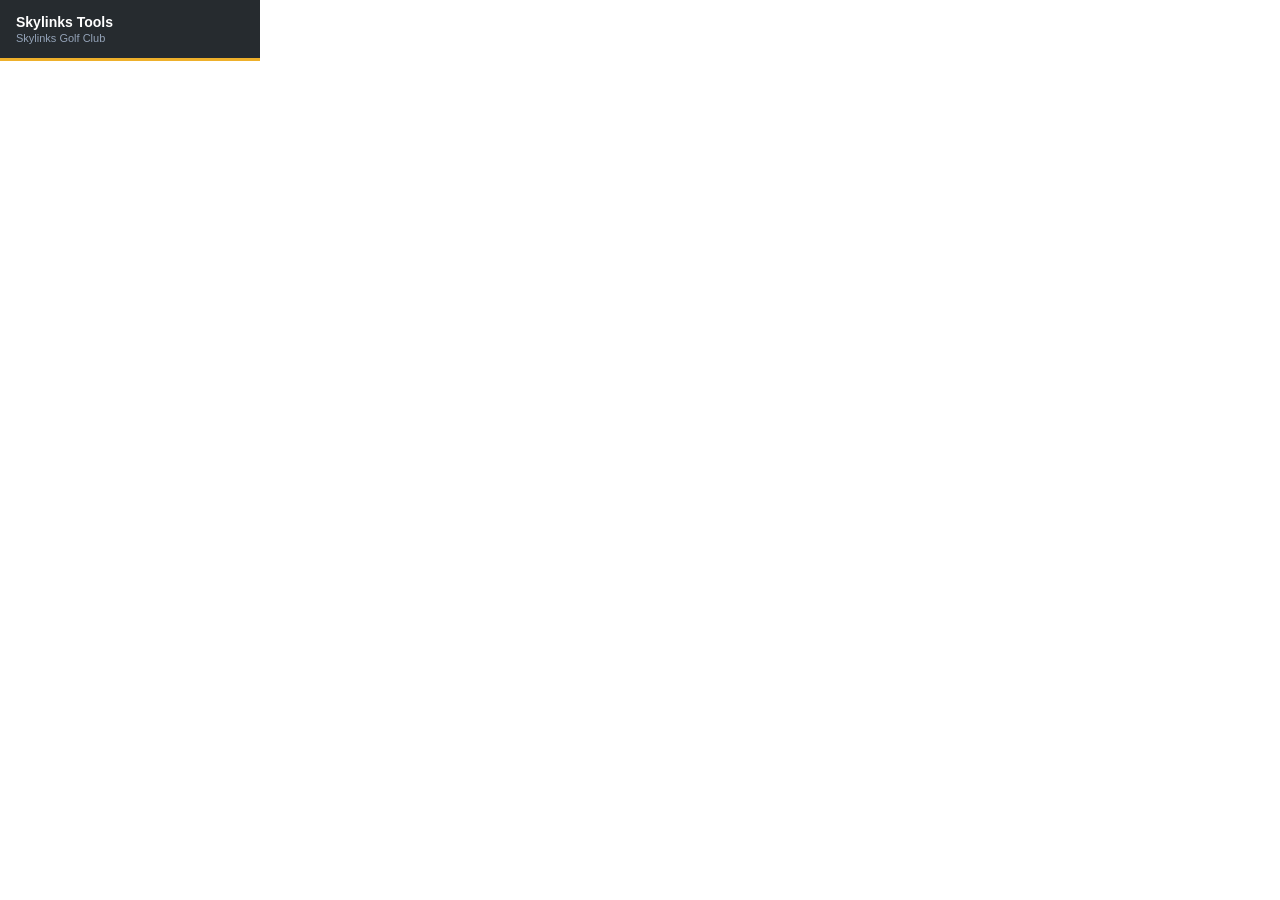
<file: extension/popup.html>
<!DOCTYPE html>
<html>
<head>
  <meta charset="utf-8">
  <style>
    * { box-sizing: border-box; margin: 0; padding: 0; }
    body {
      font-family: "Segoe UI", Tahoma, Geneva, Verdana, sans-serif;
      width: 260px;
      background: #fff;
    }
    .header {
      background: #262b2f;
      color: #fff;
      padding: 14px 16px;
      border-bottom: 3px solid #eeb02b;
    }
    .header h1 { font-size: 14px; font-weight: 700; font-family: "Trebuchet MS", "Segoe UI", Tahoma, sans-serif; }
    .header p  { font-size: 11px; color: #94a3b8; margin-top: 2px; }
    .body { padding: 14px 16px; }
    .btn {
      display: block;
      width: 100%;
      padding: 11px 14px;
      border: none;
      border-radius: 10px;
      font-size: 13px;
      font-weight: 700;
      cursor: pointer;
      text-align: left;
      background: #eeb02b;
      color: #1c1b19;
      margin-top: 10px;
    }
    .btn:first-child { margin-top: 0; }
    .btn:hover { background: #ca9625; }
    .btn-blue, .btn-green, .btn-purple, .btn-orange, .btn-teal { }
    .section {
      font-size: 11px;
      font-weight: 700;
      letter-spacing: .08em;
      text-transform: uppercase;
      color: #475569;
      margin-top: 16px;
      padding-top: 12px;
      border-top: 1px solid #e2e8f0;
    }
    .section + .btn { margin-top: 8px; }
    .diag { display: flex; gap: 6px; margin-top: 6px; }
    .btn-sm {
      flex: 1;
      font: 600 11px 'Montserrat', sans-serif;
      padding: 6px 8px;
      background: #fff;
      color: #262b2f;
      border: 1px solid #262b2f;
      cursor: pointer;
    }
    .btn-sm:hover { background: #f1f5f9; }
    .hint {
      font-size: 11px;
      color: #94a3b8;
      margin-top: 10px;
      line-height: 1.5;
      text-align: center;
    }
    .error {
      font-size: 12px;
      color: #dc2626;
      background: #fef2f2;
      border: 1px solid #fecaca;
      border-radius: 6px;
      padding: 10px 12px;
      line-height: 1.5;
    }
  </style>
</head>
<body>
  <div class="header">
    <h1>Skylinks Tools</h1>
    <p>Skylinks Golf Club</p>
  </div>
  <div class="body" id="body"></div>
  <script src="content/utils.js"></script>
  <script src="content/core/log.js"></script>
  <script src="modules/registry.js"></script>
  <script src="modules/index.js"></script>
  <script src="popup.js"></script>
</body>
</html>
</file>
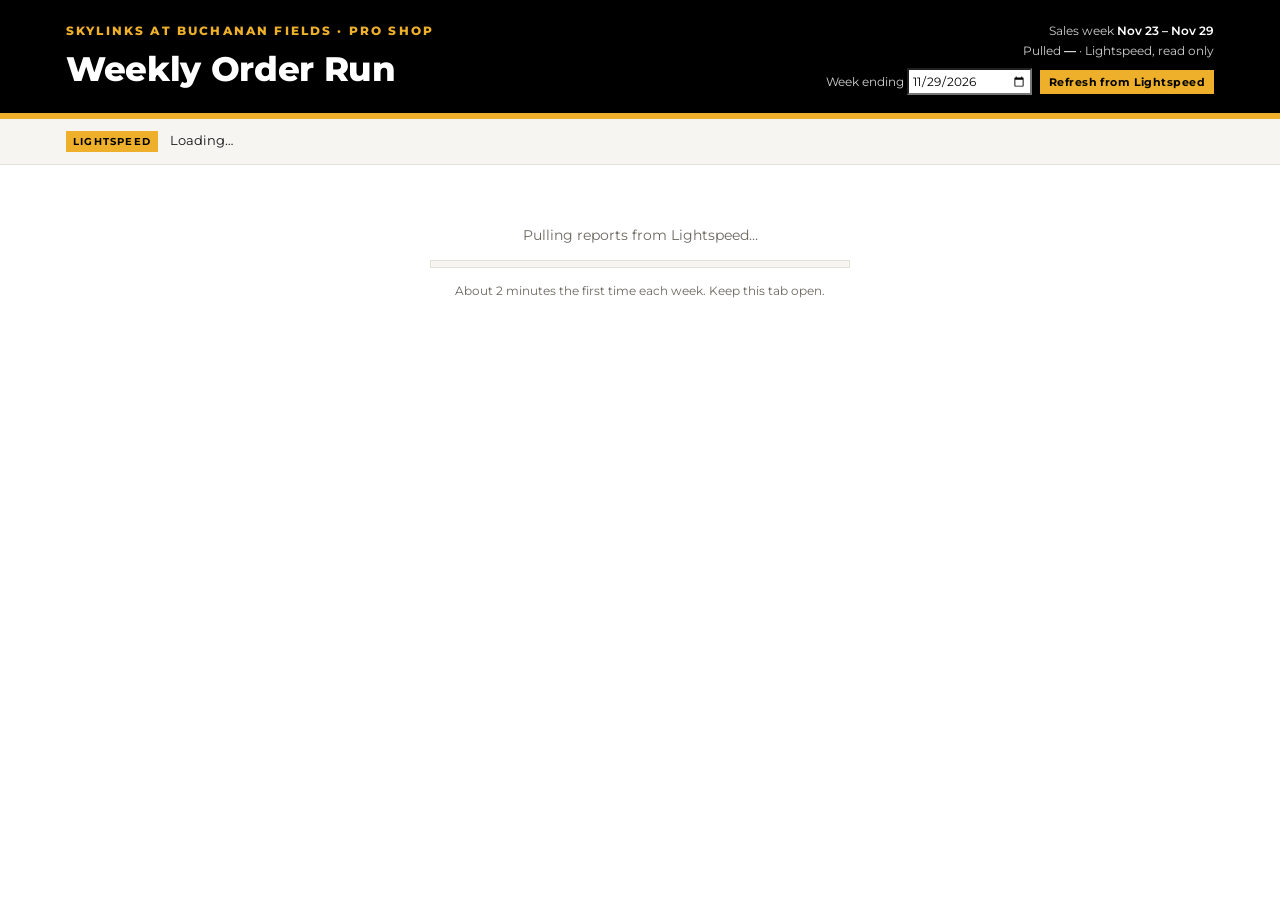
<file: extension/orders/app.html>
<!doctype html><html lang="en"><head><meta charset="utf-8"><meta name="viewport" content="width=device-width,initial-scale=1"><title>Pro Shop Orders</title><link rel="stylesheet" href="https://fonts.googleapis.com/css2?family=Montserrat:wght@400;500;600;700;800&family=JetBrains+Mono:wght@400;600&display=swap"><style>
/* Layout: black band header + gold rule, tabbed working sections; square corners, gold accents only (Skylinks house style) */
:root{
  --bg:#ffffff; --surface:#f6f5f2; --line:#e3e0d8; --fg:#141414; --muted:#6b675f;
  --band:#000000; --band-fg:#ffffff; --gold:#eeb02b; --gold-ink:#8a6200;
  --good:#2f7d4f; --warn:#b26a00; --bad:#b3362c; --chip:#f1ede3;
  --f-display:'Montserrat',system-ui,-apple-system,'Segoe UI',sans-serif;
  --f-body:'Montserrat',system-ui,-apple-system,'Segoe UI',sans-serif;
  --f-mono:'JetBrains Mono',ui-monospace,Menlo,Consolas,monospace;
}
@media (prefers-color-scheme: dark){:root:not([data-theme="light"]){
  --bg:#121212; --surface:#1b1b1a; --line:#2f2e2b; --fg:#f1efe9; --muted:#a39f95;
  --band:#000000; --band-fg:#ffffff; --gold:#eeb02b; --gold-ink:#eeb02b;
  --good:#6cc191; --warn:#e7a43b; --bad:#f07a6f; --chip:#26251f; color-scheme:dark}}
:root[data-theme="dark"]{
  --bg:#121212; --surface:#1b1b1a; --line:#2f2e2b; --fg:#f1efe9; --muted:#a39f95;
  --band:#000000; --band-fg:#ffffff; --gold:#eeb02b; --gold-ink:#eeb02b;
  --good:#6cc191; --warn:#e7a43b; --bad:#f07a6f; --chip:#26251f; color-scheme:dark}
*{box-sizing:border-box;border-radius:0}
[hidden]{display:none!important}
body{background:var(--bg);color:var(--fg);font-family:var(--f-body);font-size:14px;line-height:1.5}
.wrap{max-width:1180px;margin:0 auto;padding-left:max(16px,env(safe-area-inset-left,0px));padding-right:max(16px,env(safe-area-inset-right,0px))}
header.band{background:var(--band);color:var(--band-fg);border-bottom:6px solid var(--gold)}
header.band .wrap{padding-block:22px 18px;display:flex;flex-wrap:wrap;gap:12px 32px;align-items:flex-end;justify-content:space-between}
.brand{font-weight:800;letter-spacing:.18em;font-size:12px;text-transform:uppercase;color:var(--gold)}
h1{font-family:var(--f-display);font-weight:800;font-size:clamp(24px,4vw,34px);margin:4px 0 0;text-wrap:balance;letter-spacing:-.01em}
.meta{font-size:12px;color:#cfcfcf;display:grid;gap:2px;text-align:right}
.meta b{color:#fff;font-weight:600}
.test{background:var(--surface);border-bottom:1px solid var(--line)}
.test .wrap{padding-block:12px;display:flex;gap:12px;align-items:flex-start;font-size:13px}
.tag{display:inline-block;font-size:10px;font-weight:700;letter-spacing:.12em;text-transform:uppercase;padding:3px 7px;background:var(--gold);color:#000;white-space:nowrap}
.steps{display:grid;grid-template-columns:repeat(6,minmax(0,1fr));gap:0;border:1px solid var(--line);margin:22px 0 8px}
.step{padding:12px 14px;border-right:1px solid var(--line);min-width:0}
.step:last-child{border-right:0}
.step .n{font-family:var(--f-mono);font-size:11px;color:var(--gold-ink);font-weight:600}
.step .t{font-weight:700;font-size:13px;margin:2px 0}
.step .d{font-size:12px;color:var(--muted)}
@media (max-width:860px){.steps{grid-template-columns:repeat(2,minmax(0,1fr))}.step{border-bottom:1px solid var(--line)}.step:nth-child(2n){border-right:0}}
nav.tabs{display:flex;gap:0;border-bottom:2px solid var(--fg);margin-top:22px;overflow-x:auto}
nav.tabs button{font:600 13px var(--f-body);padding:10px 16px;background:transparent;color:var(--muted);border:0;border-bottom:4px solid transparent;cursor:pointer;white-space:nowrap}
nav.tabs button[aria-selected="true"]{color:var(--fg);border-bottom-color:var(--gold)}
nav.tabs button:focus-visible,button:focus-visible,input:focus-visible,select:focus-visible{outline:2px solid var(--gold);outline-offset:2px}
section.panel{padding-block:22px 48px}
h2{font-weight:800;font-size:20px;margin:0 0 4px;text-wrap:balance}
h3{font-weight:700;font-size:14px;text-transform:uppercase;letter-spacing:.08em;margin:0 0 10px}
.lede{color:var(--muted);max-width:72ch;margin:0 0 18px}
.kpis{display:grid;grid-template-columns:repeat(4,minmax(0,1fr));gap:0;border:1px solid var(--line);border-top:4px solid var(--gold)}
.kpi{padding:16px;border-right:1px solid var(--line);min-width:0}
.kpi:last-child{border-right:0}
.kpi .l{font-size:11px;font-weight:700;letter-spacing:.1em;text-transform:uppercase;color:var(--muted)}
.kpi .v{font-size:28px;font-weight:800;font-variant-numeric:tabular-nums;margin-top:4px}
.kpi .s{font-size:12px;color:var(--muted);font-variant-numeric:tabular-nums}
.delta.up{color:var(--good)}.delta.down{color:var(--bad)}
@media (max-width:760px){.kpis{grid-template-columns:repeat(2,minmax(0,1fr))}.kpi:nth-child(2n){border-right:0}.kpi{border-bottom:1px solid var(--line)}}
.grid2{display:grid;grid-template-columns:repeat(2,minmax(0,1fr));gap:28px;margin-top:28px}
.grid4{display:grid;grid-template-columns:repeat(4,minmax(0,1fr));gap:22px;margin-top:28px}
@media (max-width:1000px){.grid4{grid-template-columns:repeat(2,minmax(0,1fr))}}
@media (max-width:640px){.grid2,.grid4{grid-template-columns:1fr}}
.grid2>*,.grid4>*{min-width:0}
.tbl-wrap{overflow-x:auto;border:1px solid var(--line)}
table{width:100%;font-size:13px;border-collapse:collapse;font-variant-numeric:tabular-nums}
th{font-size:10px;font-weight:700;letter-spacing:.1em;text-transform:uppercase;text-align:left;padding:8px 10px;background:var(--surface);color:var(--muted);border-bottom:1px solid var(--line);white-space:nowrap}
td{padding:7px 10px;border-bottom:1px solid var(--line);vertical-align:middle}
tr:last-child td{border-bottom:0}
td.num,th.num{text-align:right;white-space:nowrap}
td.item{min-width:220px}
ol.top{list-style:none;margin:0;padding:0;border-top:2px solid var(--fg)}
ol.top li{display:grid;grid-template-columns:1.6em minmax(0,1fr) auto;gap:8px;padding:6px 0;border-bottom:1px solid var(--line);font-size:13px}
ol.top .rk{font-family:var(--f-mono);font-size:11px;color:var(--gold-ink);padding-top:2px}
ol.top .q{font-variant-numeric:tabular-nums;color:var(--muted);white-space:nowrap}
.bars{display:grid;gap:8px}
.bar{display:grid;grid-template-columns:minmax(0,11em) minmax(0,1fr) 7.5em;gap:10px;align-items:center;font-size:13px}
.bar .track{height:14px;background:var(--surface);border:1px solid var(--line);position:relative}
.bar .fill{position:absolute;inset:0 auto 0 0;background:var(--gold)}
.bar .val{text-align:right;font-variant-numeric:tabular-nums;color:var(--muted);font-size:12px}
.toolbar{display:flex;flex-wrap:wrap;gap:8px;align-items:center;margin:0 0 16px}
.chip{font:600 12px var(--f-body);padding:6px 10px;border:1px solid var(--line);background:var(--bg);color:var(--fg);cursor:pointer}
.chip[aria-pressed="true"]{background:var(--fg);color:var(--bg);border-color:var(--fg)}
.btn{font:700 12px var(--f-body);letter-spacing:.04em;padding:7px 12px;border:1px solid var(--fg);background:var(--fg);color:var(--bg);cursor:pointer}
.btn.ghost{background:transparent;color:var(--fg)}
.btn.go{background:var(--gold);border-color:var(--gold);color:#000}
.btn.sm{padding:4px 8px;font-size:11px}
a.btn{text-decoration:none;display:inline-block}
.pill.m-portal{color:var(--good)}.pill.m-email{color:var(--gold-ink)}.pill.m-store{color:var(--muted)}.pill.m-none{color:var(--bad)}
.vendor.done{opacity:.6}
.placed{display:flex;align-items:center;gap:6px;font-size:12px;font-weight:600}
.emailbox{padding:12px 14px;border-bottom:1px solid var(--line);display:grid;gap:8px}
.emf{display:grid;grid-template-columns:5em minmax(0,1fr) auto;gap:10px;align-items:center;font-size:13px}
.emf .lab{font-size:10px;font-weight:700;letter-spacing:.1em;text-transform:uppercase;color:var(--muted)}
textarea.embody{width:100%;min-height:200px;font:12px/1.5 var(--f-mono);background:var(--surface);color:var(--fg);border:1px solid var(--line);padding:10px}
.emfoot{display:flex;flex-wrap:wrap;gap:10px;align-items:center}
.vendor{border:1px solid var(--line);margin-bottom:22px}
.vhead{display:flex;flex-wrap:wrap;gap:8px 18px;align-items:center;justify-content:space-between;padding:12px 14px;background:var(--surface);border-bottom:1px solid var(--line);border-left:6px solid var(--gold)}
.vname{font-weight:800;font-size:16px}
.vsub{font-size:12px;color:var(--muted)}
.vsum{font-size:12px;font-variant-numeric:tabular-nums}
.vact{display:flex;gap:8px;flex-wrap:wrap}
.pill{display:inline-block;font-size:10px;font-weight:700;letter-spacing:.06em;text-transform:uppercase;padding:2px 6px;border:1px solid currentColor;white-space:nowrap}
.pill.par{color:var(--good)}.pill.rep{color:var(--warn)}.pill.a{color:var(--gold-ink)}
input.qty{width:4.5em;font:600 13px var(--f-mono);padding:4px 6px;border:1px solid var(--line);background:var(--bg);color:var(--fg);text-align:right}
input[type=checkbox]{width:16px;height:16px;accent-color:var(--gold)}
tr.ok td{background:color-mix(in srgb,var(--gold) 12%,transparent)}
.neg{color:var(--bad)}
.note{font-size:12px;color:var(--muted)}
.callout{border-left:6px solid var(--gold);background:var(--surface);padding:12px 14px;margin:0 0 18px;font-size:13px}
.ideas{display:grid;gap:28px}
.idea-h{display:flex;gap:10px;align-items:baseline;flex-wrap:wrap;margin-bottom:8px}
.why{font-size:12px;color:var(--muted)}
ul.recs{margin:0;padding:0;list-style:none;border-top:2px solid var(--fg)}
ul.recs li{padding:10px 0;border-bottom:1px solid var(--line);display:grid;grid-template-columns:7.5em minmax(0,1fr);gap:12px}
ul.recs .k{font-size:10px;font-weight:700;letter-spacing:.1em;text-transform:uppercase;padding-top:3px}
.k.add{color:var(--good)}.k.cut{color:var(--bad)}.k.watch{color:var(--warn)}.k.keep{color:var(--gold-ink)}
.summary-bar{position:sticky;bottom:0;background:var(--band);color:#fff;border-top:4px solid var(--gold);padding-bottom:env(safe-area-inset-bottom,0px)}
.summary-bar .wrap{padding-block:10px;display:flex;flex-wrap:wrap;gap:8px 24px;align-items:center;justify-content:space-between;font-size:13px}
.summary-bar b{color:var(--gold);font-variant-numeric:tabular-nums}
.summary-bar .btn{background:var(--gold);color:#000;border-color:var(--gold)}
textarea#copybox{width:100%;height:160px;font:12px var(--f-mono);margin-top:10px;background:var(--surface);color:var(--fg);border:1px solid var(--line);padding:8px}
@media (prefers-reduced-motion:reduce){*{transition:none!important}}
.pmsg{margin:6px 0;padding-left:18px}.pmsg li{margin:3px 0}
</style><style>
/* simplified layout additions */
.top-sum{display:flex;flex-wrap:wrap;gap:6px 24px;align-items:baseline;margin:22px 0 6px}
.top-sum .big{font-size:22px;font-weight:800}
.top-sum .sub{color:var(--muted);font-size:13px}
.howto{font-size:13px;color:var(--muted);margin:0 0 18px;max-width:80ch}
.howto b{color:var(--fg)}
.vlist{border-top:2px solid var(--fg)}
.vrow{border-bottom:1px solid var(--line)}
.vline{display:grid;grid-template-columns:minmax(0,1fr) auto auto;gap:10px 18px;align-items:center;padding:12px 4px}
.vline .nm{font-weight:700;font-size:15px}
.vline .nm small{display:block;font-weight:500;font-size:12px;color:var(--muted);margin-top:2px}
.vline .cs{font-variant-numeric:tabular-nums;font-size:13px;color:var(--muted);white-space:nowrap;text-align:right}
.vline .cs b{color:var(--fg);font-size:16px}
.vline .cs .est{font-size:12px;color:var(--muted)}
.dlt{font-variant-numeric:tabular-nums}.dlt.up{color:var(--good)}.dlt.down{color:var(--bad)}
.vline .acts{display:flex;gap:8px;align-items:center;flex-wrap:wrap;justify-content:flex-end}
.vrow.off{opacity:.55}
.gobar{display:flex;flex-wrap:wrap;gap:12px 18px;align-items:center;margin:0 0 18px;padding:14px;border:1px solid var(--line);border-left:6px solid var(--gold);background:var(--surface)}
.btn.big{font-size:15px;padding:12px 20px}.btn:disabled{opacity:.5;cursor:not-allowed}
.gomsg{font-size:13px;color:var(--muted);max-width:70ch}.gomsg.ok{color:var(--fg)}.gomsg.warn{color:var(--warn)}
.lnk{background:none;border:0;color:var(--fg);font:600 12px var(--f-body);text-decoration:underline;text-underline-offset:3px;cursor:pointer;padding:6px 2px}
.detail{padding:0 4px 16px}
.detail table td.item{min-width:0}
.dot{display:inline-block;width:8px;height:8px;margin-right:6px;background:var(--gold)}
.dot.email{background:var(--gold-ink)}.dot.store{background:var(--muted)}.dot.none{background:var(--bad)}
.grp{font-size:11px;font-weight:700;letter-spacing:.12em;text-transform:uppercase;color:var(--muted);padding:18px 4px 6px}
.cards3{display:grid;grid-template-columns:repeat(3,minmax(0,1fr));gap:24px;margin-top:22px}
@media (max-width:900px){.cards3{grid-template-columns:1fr}}
.cards3>*{min-width:0}
.pies{display:grid;grid-template-columns:minmax(0,1fr) minmax(0,1fr) minmax(0,1.2fr);gap:24px;align-items:center;margin-top:26px;border:1px solid var(--line);padding:18px}
.pie{text-align:center}.pie svg{width:100%;max-width:190px;height:auto}.pie .t{font-weight:700;font-size:13px;margin-top:6px}.pie .d{font-size:12px;color:var(--muted)}
.leg{display:grid;gap:8px;font-size:13px}.leg div{display:grid;grid-template-columns:14px minmax(0,1fr) auto auto;gap:8px;align-items:center;font-variant-numeric:tabular-nums}.leg i{width:12px;height:12px;display:block}
@media (max-width:760px){.pies{grid-template-columns:1fr 1fr}.pies .leg{grid-column:1/-1}}
ol.top.short li{grid-template-columns:1.6em minmax(0,1fr) auto}
details.how{margin:36px 0 60px;border-top:1px solid var(--line);padding-top:12px}
details.how summary{cursor:pointer;font-weight:700;font-size:13px}
@media (max-width:640px){.vline{grid-template-columns:minmax(0,1fr) auto}.vline .acts{grid-column:1/-1;justify-content:flex-start}}
</style><style>#loading{padding:60px 0;text-align:center;color:var(--muted)}.bar2{height:8px;background:var(--surface);border:1px solid var(--line);max-width:420px;margin:14px auto}.bar2 i{display:block;height:100%;background:var(--gold);width:0}.ctl{margin-top:6px;display:flex;gap:8px;justify-content:flex-end;flex-wrap:wrap;align-items:center}.ctl input{font:12px Montserrat,sans-serif;padding:3px}</style></head><body style="margin:0"><header class="band"><div class="wrap">
  <div><div class="brand">Skylinks at Buchanan Fields · Pro Shop</div><h1>Weekly Order Run</h1></div>
  <div class="meta"><span>Sales week <b id="mWeek">—</b></span><span>Pulled <b id="mPulled">—</b> · Lightspeed, read only</span><span class="ctl"><label style="font-size:12px">Week ending <input type="date" id="weekEnd"></label><button class="btn go sm" id="refresh">Refresh from Lightspeed</button></span></div>
</div></header><div class="test"><div class="wrap"><span class="tag" id="stTag">Lightspeed</span><div id="status">Loading…</div></div></div><div class="wrap" id="loading"><div id="loadMsg">Pulling reports from Lightspeed…</div><div class="bar2"><i id="loadBar"></i></div><div class="note">About 2 minutes the first time each week. Keep this tab open.</div></div>

<main class="wrap" id="app" hidden>
  <nav class="tabs" role="tablist">
    <button role="tab" id="tab-sales" aria-selected="true" data-p="sales">1 · Last week's sales</button>
    <button role="tab" id="tab-money" aria-selected="false" data-p="money">2 · Money</button>
    <button role="tab" id="tab-ideas" aria-selected="false" data-p="ideas">3 · Ideas</button>
    <button role="tab" id="tab-order" aria-selected="false" data-p="order">4 · This week's order</button>
  </nav>

  <section class="panel" id="p-order">
    <div class="top-sum"><span class="big" id="sumBig">—</span><span class="sub" id="sumSub"></span></div>
    <p class="howto">Check which vendors to include and adjust any case counts under <b>See items</b> (0 removes an item). Then press the gold button: it opens each vendor's site and a ready-to-send Gmail email for each rep. You sign in, add the items to each cart, review, and press Submit and Send yourself.</p>
    <div class="gobar"><button class="btn go big" id="goBtn">Open vendor tabs &amp; emails</button><div class="gomsg" id="goMsg">GoldenBrands, SF Naturals and Southern Wine fill their carts once you sign in. For other vendors, sign in and add the items using the list under <b>See items</b>.</div></div>
    <div class="vlist" id="vlist"></div>
  </section>

  <section class="panel" id="p-sales" hidden>
    <div class="kpis" id="kpis"></div>
    <div class="pies" id="pies"></div>
    <div class="cards3" id="tops"></div>
  </section>

  <section class="panel" id="p-money" hidden>
    <p class="howto">Shop sales only (drinks, snacks, merch), before tax and after discounts. Profit uses the cost saved on each item in Lightspeed.</p>
    <div class="kpis" id="mk"></div>
    <h3 style="margin-top:28px">Profit by category · ▲ better / ▼ worse than before</h3>
    <div class="tbl-wrap"><table><thead><tr><th>Category</th><th class="num">Sales</th><th class="num">Profit</th><th class="num">Margin</th><th class="num">vs last week</th><th class="num">vs avg week</th><th class="num">vs last year</th></tr></thead><tbody id="mcat"></tbody></table></div>
    <div class="grid2">
      <div><h3>Shop spend per round, by day</h3><div class="bars" id="mday"></div><p class="note">Shop sales ÷ rounds played that day. Range-only guests also buy drinks, so read this as a trend, not an exact number.</p></div>
      <div><h3>Discounts &amp; comps · last week</h3><ol class="top short" id="mdisc"></ol><p class="note" id="mdiscNote"></p></div>
    </div>
    <div class="grid2">
      <div><h3>Money sitting on the shelf</h3><p class="note" id="mshelf"></p><ol class="top short" id="mdead"></ol></div>
      <div><h3>Selling below cost</h3><p class="note">Average price paid (after discounts) vs. cost in Lightspeed, last 4 weeks.</p><ol class="top short" id="mbelow"></ol></div>
    </div>
    <div class="grid2">
      <div><h3>Profit by vendor · 4 weeks</h3><div class="tbl-wrap"><table><thead><tr><th>Vendor</th><th class="num">Sales</th><th class="num">Profit</th><th class="num">Margin</th></tr></thead><tbody id="mven"></tbody></table></div></div>
      <div><h3>Biggest profit makers · 4 weeks</h3><ol class="top short" id="mtop"></ol></div>
    </div>
  </section>

  <section class="panel" id="p-ideas" hidden>
    <h3>Top suggestions</h3>
    <ul class="recs" id="recs"></ul>
    <div class="cards3" id="ideaLists"></div>
  </section>

  <details class="how"><summary>How the numbers work</summary>
    <ul class="recs" style="margin-top:10px">
      <li><span class="k keep">Pace</span><span>Average units sold per week over the last 4 weeks, from Lightspeed.</span></li>
      <li><span class="k keep">Par</span><span>Pace × weeks until the next delivery, plus a cushion.</span></li>
      <li><span class="k keep">Cases</span><span>What's needed to get back to par, rounded up to whole cases (case sizes from Lightspeed). Never more than about 4 weeks of sales, but 1 case is always OK.</span></li>
      <li><span class="k watch">Stock off</span><span>Many items show negative stock in Lightspeed. For those, the order buys back what sold last week instead.</span></li>
      <li><span class="k keep">You decide</span><span>Nothing is ordered or emailed until you do it. Edits and Done checks save in this browser only.</span></li>
    </ul>
  </details>
</main>
<div class="wrap" id="copyWrap" hidden><textarea id="copybox" readonly aria-label="Copied text"></textarea></div>
<script src="../content/utils.js"></script><script src="../content/core/log.js"></script><script src="../content/core/dates.js"></script><script src="config.js"></script><script src="sipmarket.js"></script><script src="portals.js"></script><script src="app.js"></script></body></html>
</file>
